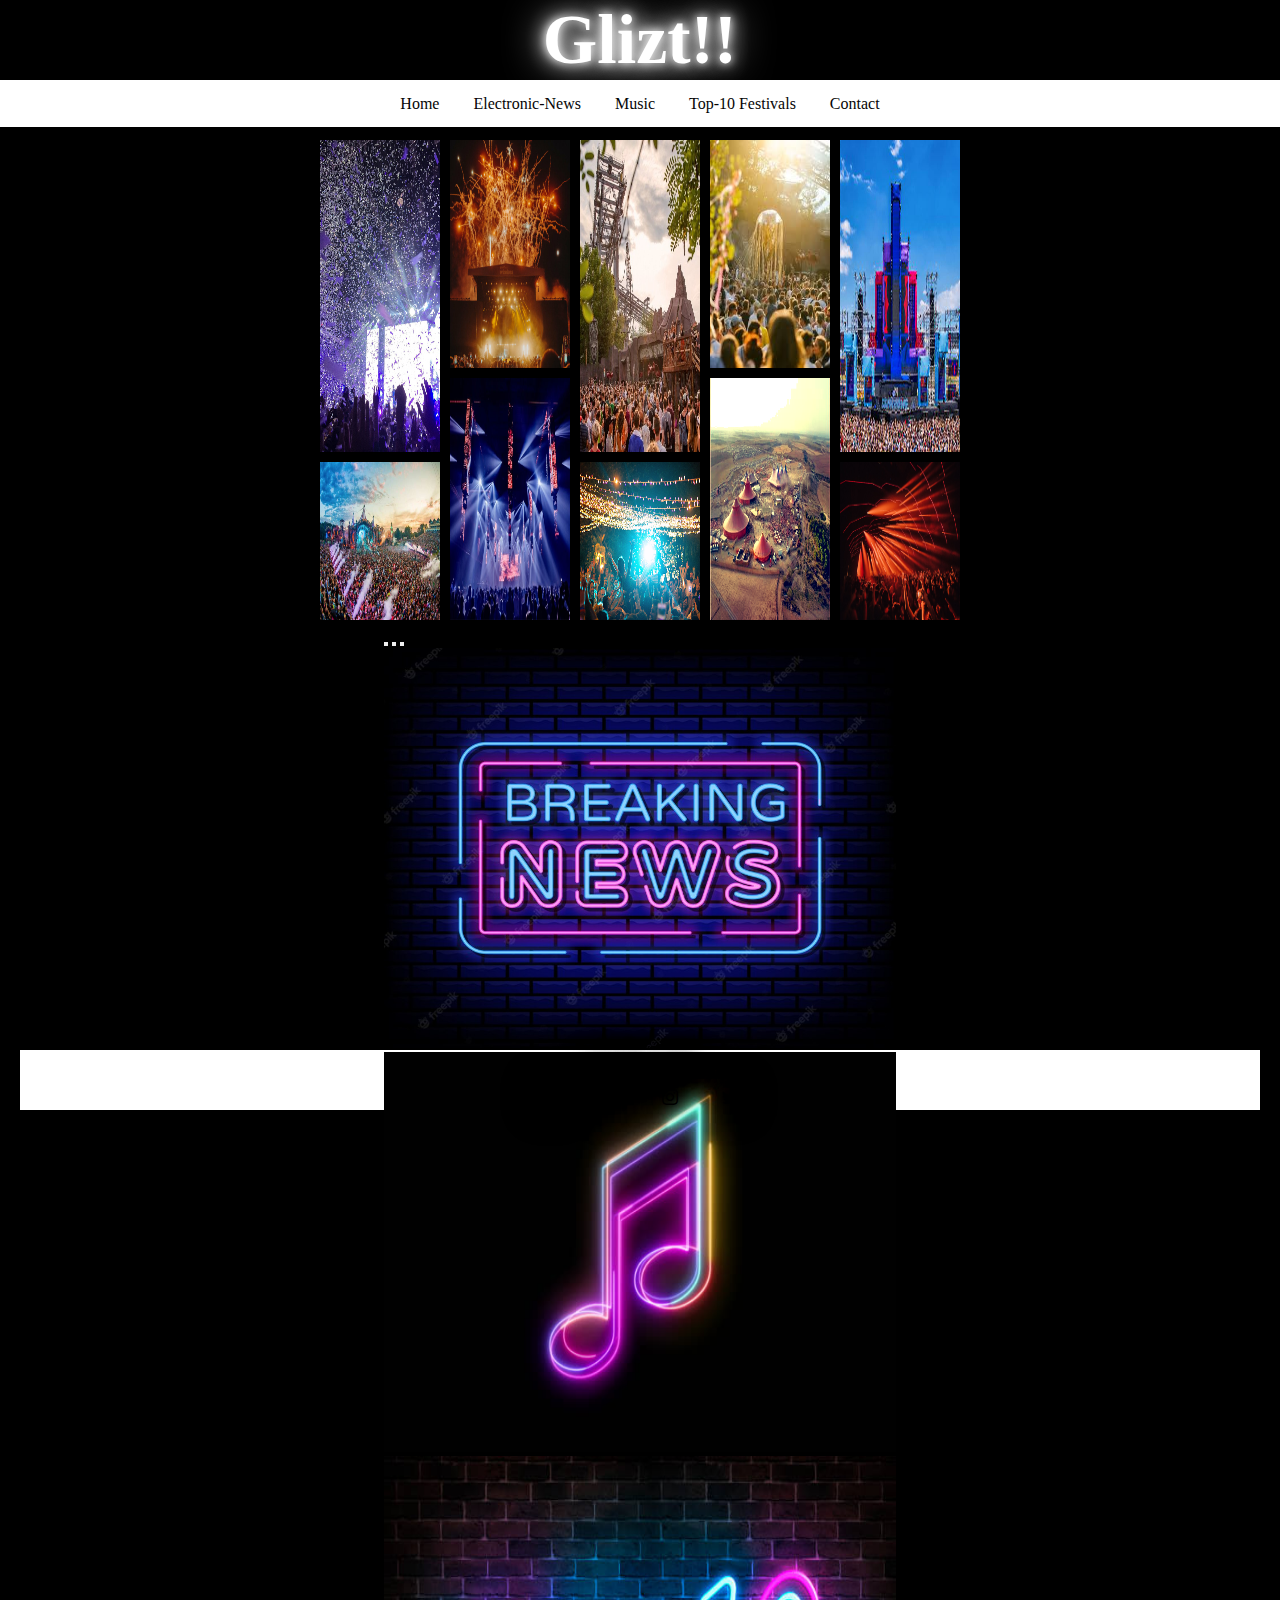
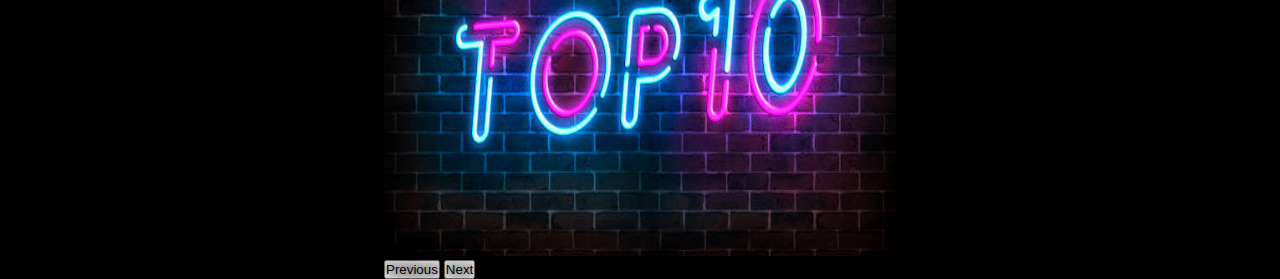
<file: index.html>
<!DOCTYPE html>
<html lang="en">
<head>
    <meta charset="UTF-8">
    <meta http-equiv="X-UA-Compatible" content="IE=edge">
    <meta name="viewport" content="width=device-width, initial-scale=1.0">
    <link href="https://cdn.jsdelivr.net/npm/bootstrap@5.2.2/dist/css/bootstrap.min.css" rel="stylesheet" integrity="sha384-Zenh87qX5JnK2Jl0vWa8Ck2rdkQ2Bzep5IDxbcnCeuOxjzrPF/et3URy9Bv1WTRi" crossorigin="anonymous">
    <link rel="stylesheet" href="https://cdn.jsdelivr.net/npm/bootstrap-icons@1.9.1/font/bootstrap-icons.css">
    <link rel="stylesheet" href="style.css">
    
    

    <title>Electronic Music Comuniti</title>
</head>
<body>

  <h1>Glizt!!</h1>

  <header>

     <nav>
        
        
          
        <div id="navegador">
            
            <ul class="menu">
              <li class="home">
                <a href="index.html">Home</a>
              </li>
              <li>
                <a href="notice.html">Electronic-News</a>
              </li>
              <li>
                <a href="music.html">Music</a>
                <ul class="submenu">
                  <li><a href="#titulomusicatecno">Techno</a></li>
                  <li><a href="#titulomusicahouse">House & Tech-House</a></li>
                  <li><a href="#titulomusicadeep">Deep-Minimal</a></li>
                </ul>
              </li>
              <li>
               <a href="festivals.html">Top-10 Festivals</a>
              </li>
              <li>
                <a href="contac.html">Contact</a>
               </li>
            </ul>
        </div>
        
     </nav>

    <div class="colage">
      

      <div class="foto uno">
        <img src="images/f1.jpg" alt="">
      </div>
      <div class="foto dos">
        <img src="images/5-festivales-de-musica-electronica-02.jpg" alt="">
      </div>
      <div class="foto tres">
        <img src="images/f2.jpg" alt="">
      </div>
      <div class="foto cuatro">
        <img src="images/f5.jpg" alt="">
      </div>
      <div class="foto cinco">
        <img src="images/f6.jpg" alt="">
      </div>
      <div class="foto seis">
        <img src="images/festival2.jpg" alt="">
      </div>
      <div class="foto siete">
        <img src="images/f7.jpeg" alt="">
      </div>
      <div class="foto ocho">
        <img src="images/monegros.png" alt="">
      </div>
      <div class="foto nueve">
        <img src="images/f9.jpg" alt="">
      </div>
      <div class="foto diez">
        <img src="images/timewarp.jpg" alt="">
      </div>
      
    </div>

  </header>

    

      <main >
        <div id="carousel" class="carousel slide" data-bs-ride="true">
          <div class="carousel-indicators">
            <button type="button" data-bs-target="#carousel" data-bs-slide-to="0" class="active" aria-current="true" aria-label="Slide 1"></button>
            <button type="button" data-bs-target="#carousel" data-bs-slide-to="1" aria-label="Slide 2"></button>
            <button type="button" data-bs-target="#carousel" data-bs-slide-to="2" aria-label="Slide 3"></button>
          </div>
          <div class="carousel-inner">
            <div class="carousel-item active">
              <a href="notice.html">
                <img class="fotocarousel" src="images/news.jpg" class="d-block w-100" height="300px" alt="...">
              </div>
              </a>
            <div class="carousel-item">
              <a class="carouselfoto" href="music.html"><img class="fotocarousel" src="images/music2.jpg" class="d-block w-100" height="300px" alt="..."></a>
            </div>
            <div class="carousel-item">
              <a href="festivals.html"><img class="fotocarousel" src="images/top10.jpg" class="d-block w-100" height="300px" alt="..."></a>
            </div>
          </div>
          <button class="carousel-control-prev" type="button" data-bs-target="#carousel" data-bs-slide="prev">
            <span class="carousel-control-prev-icon" aria-hidden="true"></span>
            <span class="visually-hidden">Previous</span>
          </button>
          <button class="carousel-control-next" type="button" data-bs-target="#carousel" data-bs-slide="next">
            <span class="carousel-control-next-icon" aria-hidden="true"></span>
            <span class="visually-hidden">Next</span>
          </button>
        </div>
      </main>

      <footer>
        <!-- <div class="copyright">
          
        </div> -->
        <span>copyright &#169; 2022</span><br>
        <div class="icons">
          <a href="#"><i class="bi bi-youtube"></i></a>
          <a href="#"><i class="bi bi-facebook"></i></a>
          <a href="#"><i class="bi bi-instagram"></i></a>
          <a href="#"><i class="bi bi-twitter"></i></a>
        </div>
      </footer>
    <!-- JavaScript Bundle with Popper -->
<script src="https://cdn.jsdelivr.net/npm/bootstrap@5.2.2/dist/js/bootstrap.bundle.min.js" integrity="sha384-OERcA2EqjJCMA+/3y+gxIOqMEjwtxJY7qPCqsdltbNJuaOe923+mo//f6V8Qbsw3" crossorigin="anonymous"></script>
</body>
</html>
</file>
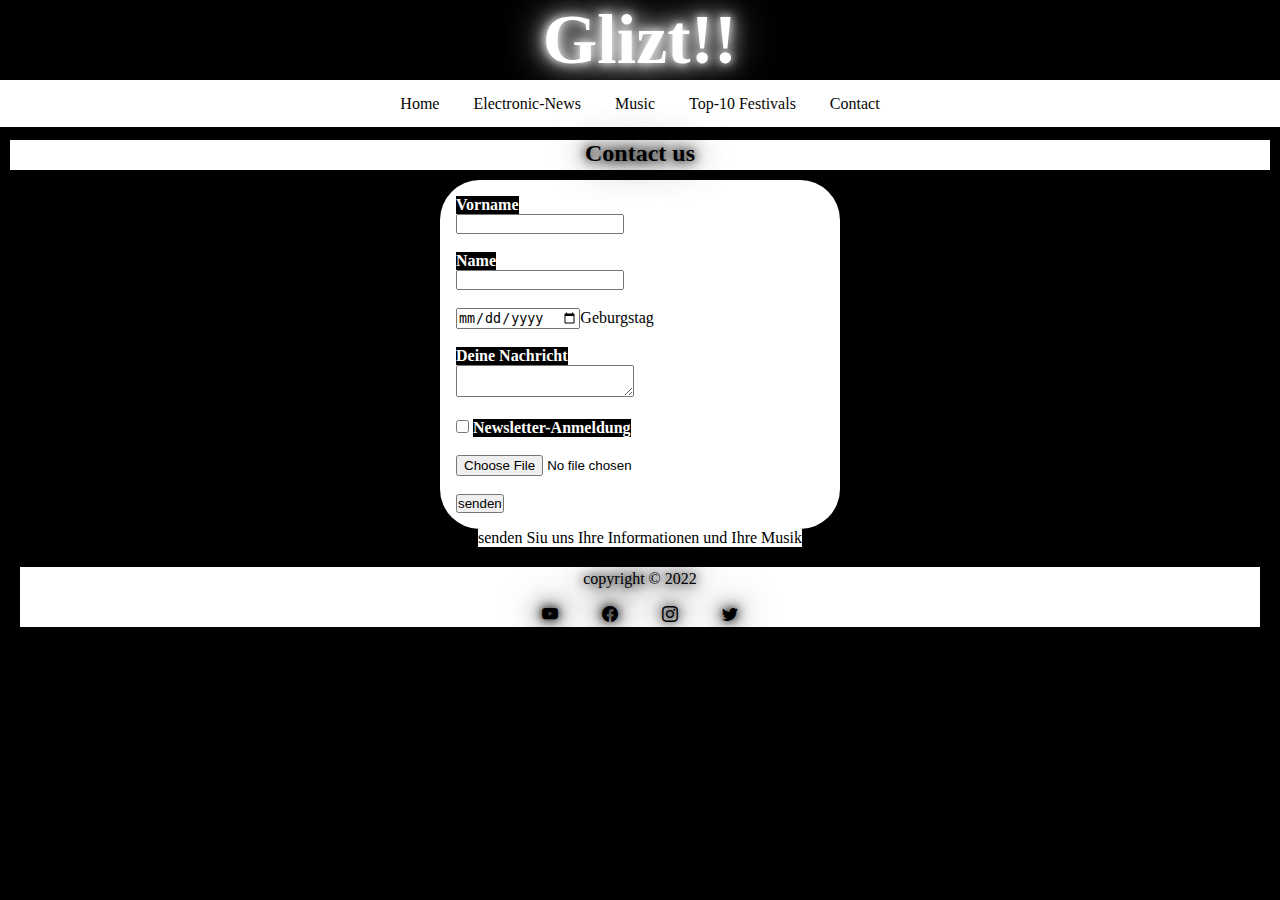
<file: contac.html>
<!DOCTYPE html>
<html lang="en">
<head>
    <meta charset="UTF-8">
    <meta http-equiv="X-UA-Compatible" content="IE=edge">
    <meta name="viewport" content="width=device-width, initial-scale=1.0">
    <link rel="stylesheet" href="https://cdn.jsdelivr.net/npm/bootstrap-icons@1.9.1/font/bootstrap-icons.css">
    <link rel="stylesheet" href="contact.css">
    <title>Contact us</title>
</head>
<body>
    <h1>Glizt!!</h1>

   <header>
        <header>
      
           <nav>
              
              
                
              <div id="navegador">
                  
                  <ul class="menu">
                    <li class="home">
                      <a href="index.html">Home</a>
                    </li>
                    <li>
                      <a href="notice.html">Electronic-News</a>
                    </li>
                    <li>
                      <a href="music.html">Music</a>
                      <ul class="submenu">
                        <li><a href="#titulomusicatecno">Techno</a></li>
                        <li><a href="#titulomusicahouse">House & Tech-House</a></li>
                        <li><a href="#titulomusicadeep">Deep-Minimal</a></li>
                      </ul>
                    </li>
                    <li>
                     <a href="festivals.html">Top-10 Festivals</a>
                    </li>
                    <li>
                      <a href="contac.html">Contact</a>
                     </li>
                  </ul>
              </div>
              
           </nav>
   </heade>

       <div class="titulo">
        <h2>Contact us</h2>
      </div>



       <form>
    
        <label for="">Vorname</label><br>
        <input type="text" name="vorname" required><br><br>
    
        <label for="">Name</label><br>
        <input type="text" name="name" required><br><br>
        
        <input type="date" name="" id="" required>Geburgstag<br><br>
    
    
    
    
        <label for="message">Deine Nachricht</label><br>
        <textarea name="nachricht" id="message"></textarea><br><br>
    
    
        
           <input type="checkbox"name="" id="">
           <label for="">Newsletter-Anmeldung</label><br><br>
           
    
    
           
           <input type="file" name="" id=""><br><br>
    
           
           
    
          
        <input type="submit" value="senden">
        
           
           
        </form>
    
        <div>
          <p>senden Siu uns Ihre Informationen und Ihre Musik</p>
        </div>



       <footer>
        <!-- <div class="copyright">
          
        </div> -->
        <span>copyright &#169; 2022</span><br>
        <div class="icons">
          <a href="#"><i class="bi bi-youtube"></i></a>
          <a href="#"><i class="bi bi-facebook"></i></a>
          <a href="#"><i class="bi bi-instagram"></i></a>
          <a href="#"><i class="bi bi-twitter"></i></a>
        </div>
      </footer>
</body>
</html>
</file>
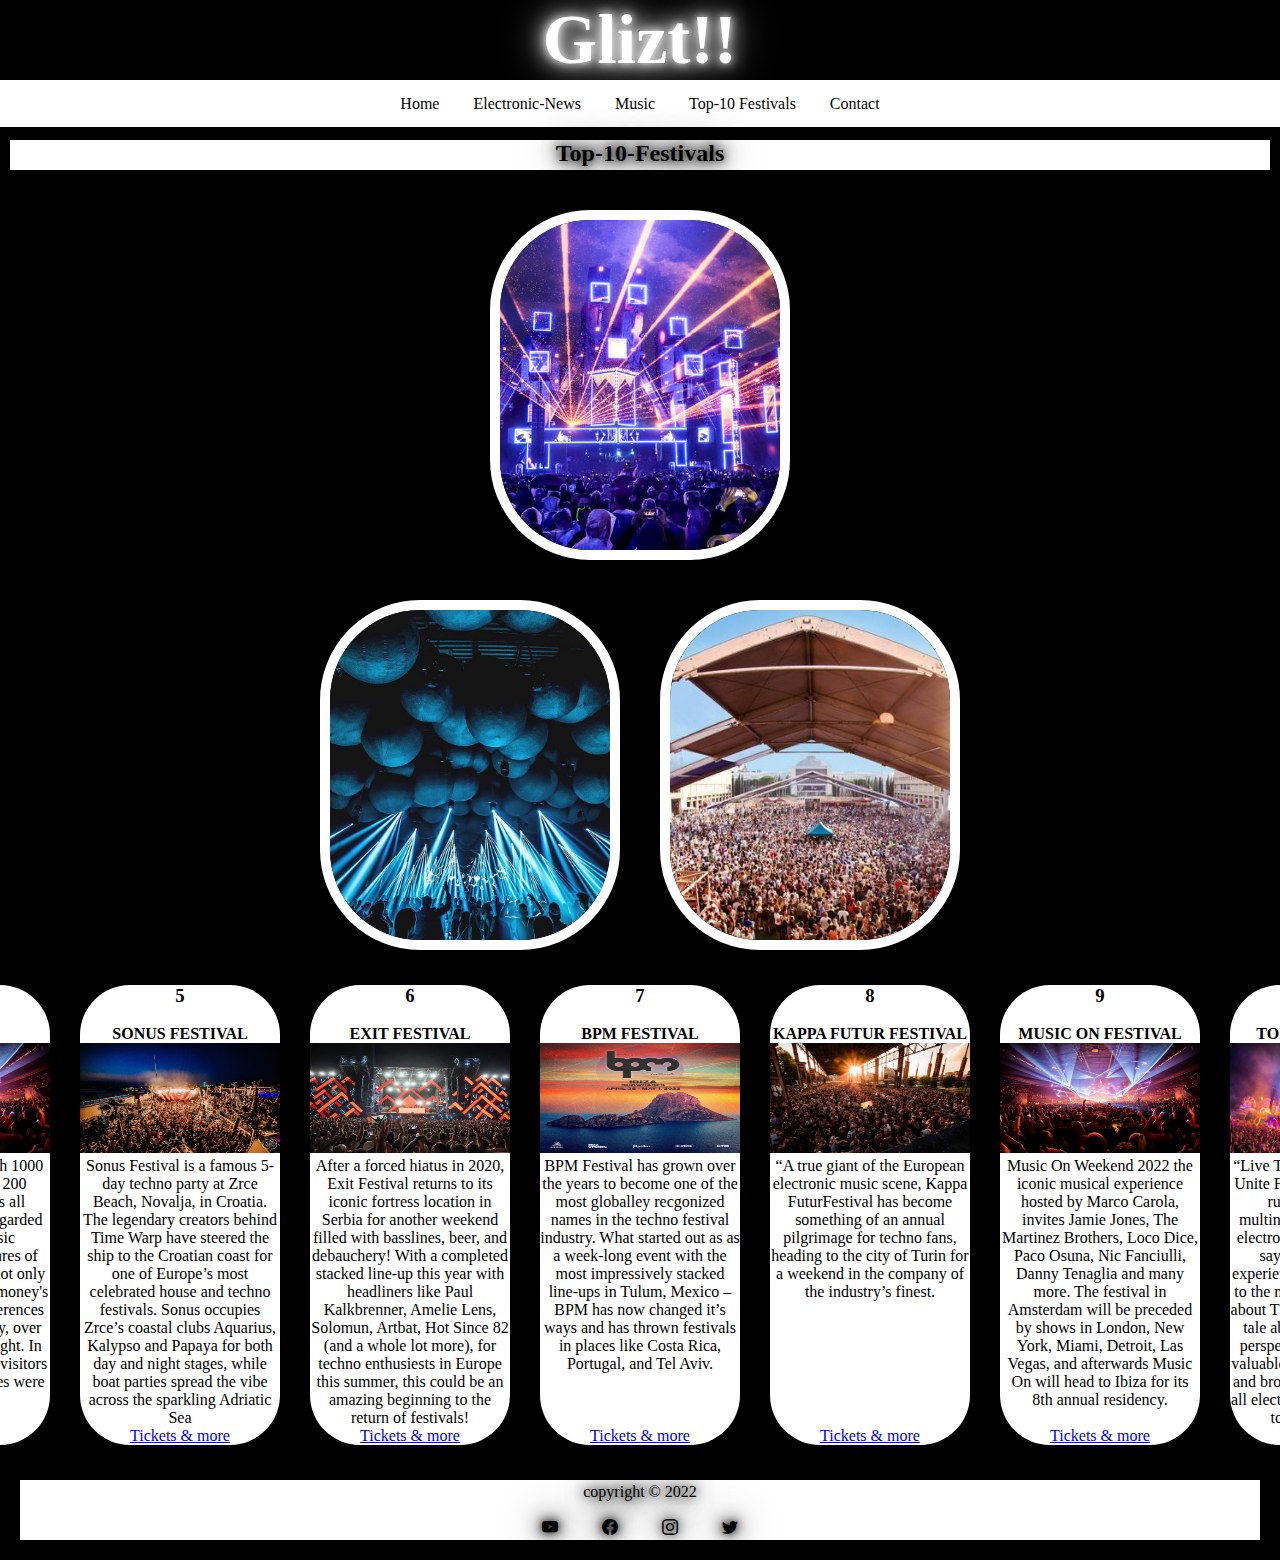
<file: festivals.html>
<!DOCTYPE html>
<html lang="en">
<head>
    <meta charset="UTF-8">
    <meta http-equiv="X-UA-Compatible" content="IE=edge">
    <meta name="viewport" content="width=device-width, initial-scale=1.0">
    <link rel="stylesheet" href="https://cdn.jsdelivr.net/npm/bootstrap-icons@1.9.1/font/bootstrap-icons.css">
    <link rel="stylesheet" href="style.css">

    <title>Top-10-Festivals</title>
</head>
<body>
    <h1>Glizt!!</h1>

  <header>

     <nav>
        
        
          
        <div id="navegador">
            
            <ul class="menu">
              <li class="home">
                <a href="index.html">Home</a>
              </li>
              <li>
                <a href="notice.html">Electronic-News</a>
              </li>
              <li>
                <a href="music.html">Music</a>
                <ul class="submenu">
                    <li><a href="#titulomusicatecno">Techno</a></li>
                    <li><a href="#titulomusicahouse">House & Tech-House</a></li>
                    <li><a href="#titulomusicadeep">Deep-Minimal</a></li>
                </ul>
              </li>
              <li>
               <a href="festivals.html">Top-10 Festivals</a>
              </li>
              <li>
                <a href="contac.html">Contact</a>
               </li>
            </ul>
        </div>
        
     </nav>
  
  </header>
  
  <div class="titulo">
    <h2>Top-10-Festivals</h2>
  </div>

  <div class="cartatop">
      <div class="card">
        <div class="face front">
            <img src="images/top10/awakenins.jpg" alt="">
            
        </div>
        <div class="face back">
            <h3 class="titulocard">TOP</h3>
            <h4>AWAKENINGS FESTIVAL</h4>
            <p>While there have been unfortunate forced postponements in 2020 & 2021, Awakenings Festival still tops my list for the most bucket-list festivals for techno lovers! With unbelievable massive stages, completely stacked line-ups.
            </p>
            <div class="link">
                <a href="https://www.awakeningsfestival.nl/en/">Tickets & more</a>
            </div>
        </div>
      </div>
  </div>
  <div class="cartadostres">
      <div class="card">
        <div class="face front">
            <img src="images/top10/timewarp.jpg" alt="">
            
        </div>
        <div class="face back">
            <h3>2</h3>
            <h4>TIME WARP GERMANY</h4>
            <p>“So here we are still after all those years with the same passion and energy. It has been a long, crazy, emotional ride with unique encounters and endless memories. The first 25 years have led us to various cities, countries and continents.
            </p>
            <div class="link">
                <a href="https://www.time-warp.de/germany/index_eng.html">Tickets & more</a>
            </div>
        </div>
      </div>
      <div class="card">
        <div class="face front">
            <img src="images/top10/sonar.jpg" alt="">
            
        </div>
        <div class="face back">
            <h3>3</h3>

            <h4>SONAR FESTIVAL</h4>

            <p>Sónar is an arts, design, and electronic music festival held annual in Barcelona, Spain. The festival has been divided into two parts since its inception: Sónar by Day and Sónar by Night, with Sónar+D.
            </p>
            <div class="link">
                <a href="https://sonar.es">Tickets & more</a>
            </div>
        </div>
      </div>
  </div>
  
</div>

<div class="resto">
    <div class="top4">
        <h3>4</h3><br>
        <h4>ADE</h4>
    
            <img class="imagentop" src="images/top10/ade.jpg" alt="">
            <p>Big, bigger, ADE. With 1000 events at more than 200 venues, ADE breaks all boundaries. ADE is regarded as the leading music conference for all genres of electronic music, but not only trade visitors get their money's worth. While the conferences are held during the day, over 2,500 artists play at night. In 2018, 400,000 festival visitors from over 100 countries were attracted.</p><br>

            <a href="https://www.amsterdam-dance-event.nl/en/live/">Tickets & more</a>
          
    </div>
    <div class="top4">
        <h3>5</h3><br>
        <h4>SONUS FESTIVAL</h4>
    
            <img class="imagentop" src="images/top10/sonus.jpeg" alt="">
            <p>Sonus Festival is a famous 5-day techno party at Zrce Beach, Novalja, in Croatia. The legendary creators behind Time Warp have steered the ship to the Croatian coast for one of Europe’s most celebrated house and techno festivals. Sonus occupies Zrce’s coastal clubs Aquarius, Kalypso and Papaya for both day and night stages, while boat parties spread the vibe across the sparkling Adriatic Sea</p>

            <a href="https://www.sonus-festival.com">Tickets & more</a>

            
          
    </div>
    <div class="top4">
        <h3>6</h3><br>
        <h4>EXIT FESTIVAL</h4>
    
            <img class="imagentop" src="images/top10/exit.jpg" alt="">
            <p>After a forced hiatus in 2020, Exit Festival returns to its iconic fortress location in Serbia for another weekend filled with basslines, beer, and debauchery! With a completed stacked line-up this year with headliners like Paul Kalkbrenner, Amelie Lens, Solomun, Artbat, Hot Since 82 (and a whole lot more), for techno enthusiests in Europe this summer, this could be an amazing beginning to the return of festivals!</p>

            <a href="https://www.exitfest.org/">Tickets & more</a>

          
    </div>
    <div class="top4">
        <h3>7</h3><br>
        <h4>BPM FESTIVAL</h4>
    
            <img class="imagentop" src="images/top10/bpm.jpg" alt="">
            <p>BPM Festival has grown over the years to become one of the most globalley recgonized names in the techno festival industry. What started out as as a week-long event with the most impressively stacked line-ups in Tulum, Mexico – BPM has now changed it’s ways and has thrown festivals in places like Costa Rica, Portugal, and Tel Aviv.</p><br><br><br>

            <a href="https://thebpmfestival.com/">Tickets & more</a>
          
    </div>
    <div class="top4">
        <h3>8</h3><br>
        <h4>KAPPA FUTUR FESTIVAL</h4>
    
            <img class="imagentop" src="images/top10/Kappa-Futur-Festival-Italy-2022.jpg" alt="">
            <p>“A true giant of the European electronic music scene, Kappa FuturFestival has become something of an annual pilgrimage for techno fans, heading to the city of Turin for a weekend in the company of the industry’s finest.</p><br><br><br><br><br><br><br>

            <a href="https://www.kappafuturfestival.it">Tickets & more</a>
    </div>
    <div class="top4">
        <h3>9</h3><br>
        <h4>MUSIC ON FESTIVAL</h4>
    
            <img class="imagentop" src="images/top10/ade.jpg" alt="">
            <p>Music On Weekend 2022 the iconic musical experience hosted by Marco Carola, invites Jamie Jones, The Martinez Brothers, Loco Dice, Paco Osuna, Nic Fanciulli, Danny Tenaglia and many more. The festival in Amsterdam will be preceded by shows in London, New York, Miami, Detroit, Las Vegas, and afterwards Music On will head to Ibiza for its 8th annual residency.</p><br>

            <a href="https://www.musiconfestival.nl/">Tickets & more</a>
          
    </div>
    <div class="top4">
        <h3>10</h3><br>
        <h4>TOMORROWLAND</h4>
    
            <img class="imagentop" src="images/top10/tomorrowland_4.jpg" alt="">
            <p>“Live Today, Love Tomorrow, Unite Forever” - this motto of runner-up and most multinational and successful electronic festival worldwide says it all. Raising the experience of electronic music to the next level. 2018 was all about The Story of Planaxis - a tale about mysteries, a new perspective on life and most valuable gifts of mother nature and brought 1,000 artists from all electronic genres giving joy to 400,000 people.<br>

            <a href="https://www.tomorrowland.com/">Tickets & more</a>
            
    </div>
</div>
        
<footer>
    <!-- <div class="copyright">
      
    </div> -->
    <span>copyright &#169; 2022</span><br>
    <div class="icons">
      <a href="#"><i class="bi bi-youtube"></i></a>
      <a href="#"><i class="bi bi-facebook"></i></a>
      <a href="#"><i class="bi bi-instagram"></i></a>
      <a href="#"><i class="bi bi-twitter"></i></a>
    </div>
  </footer>
        
        

   
</body>
</html>
</file>
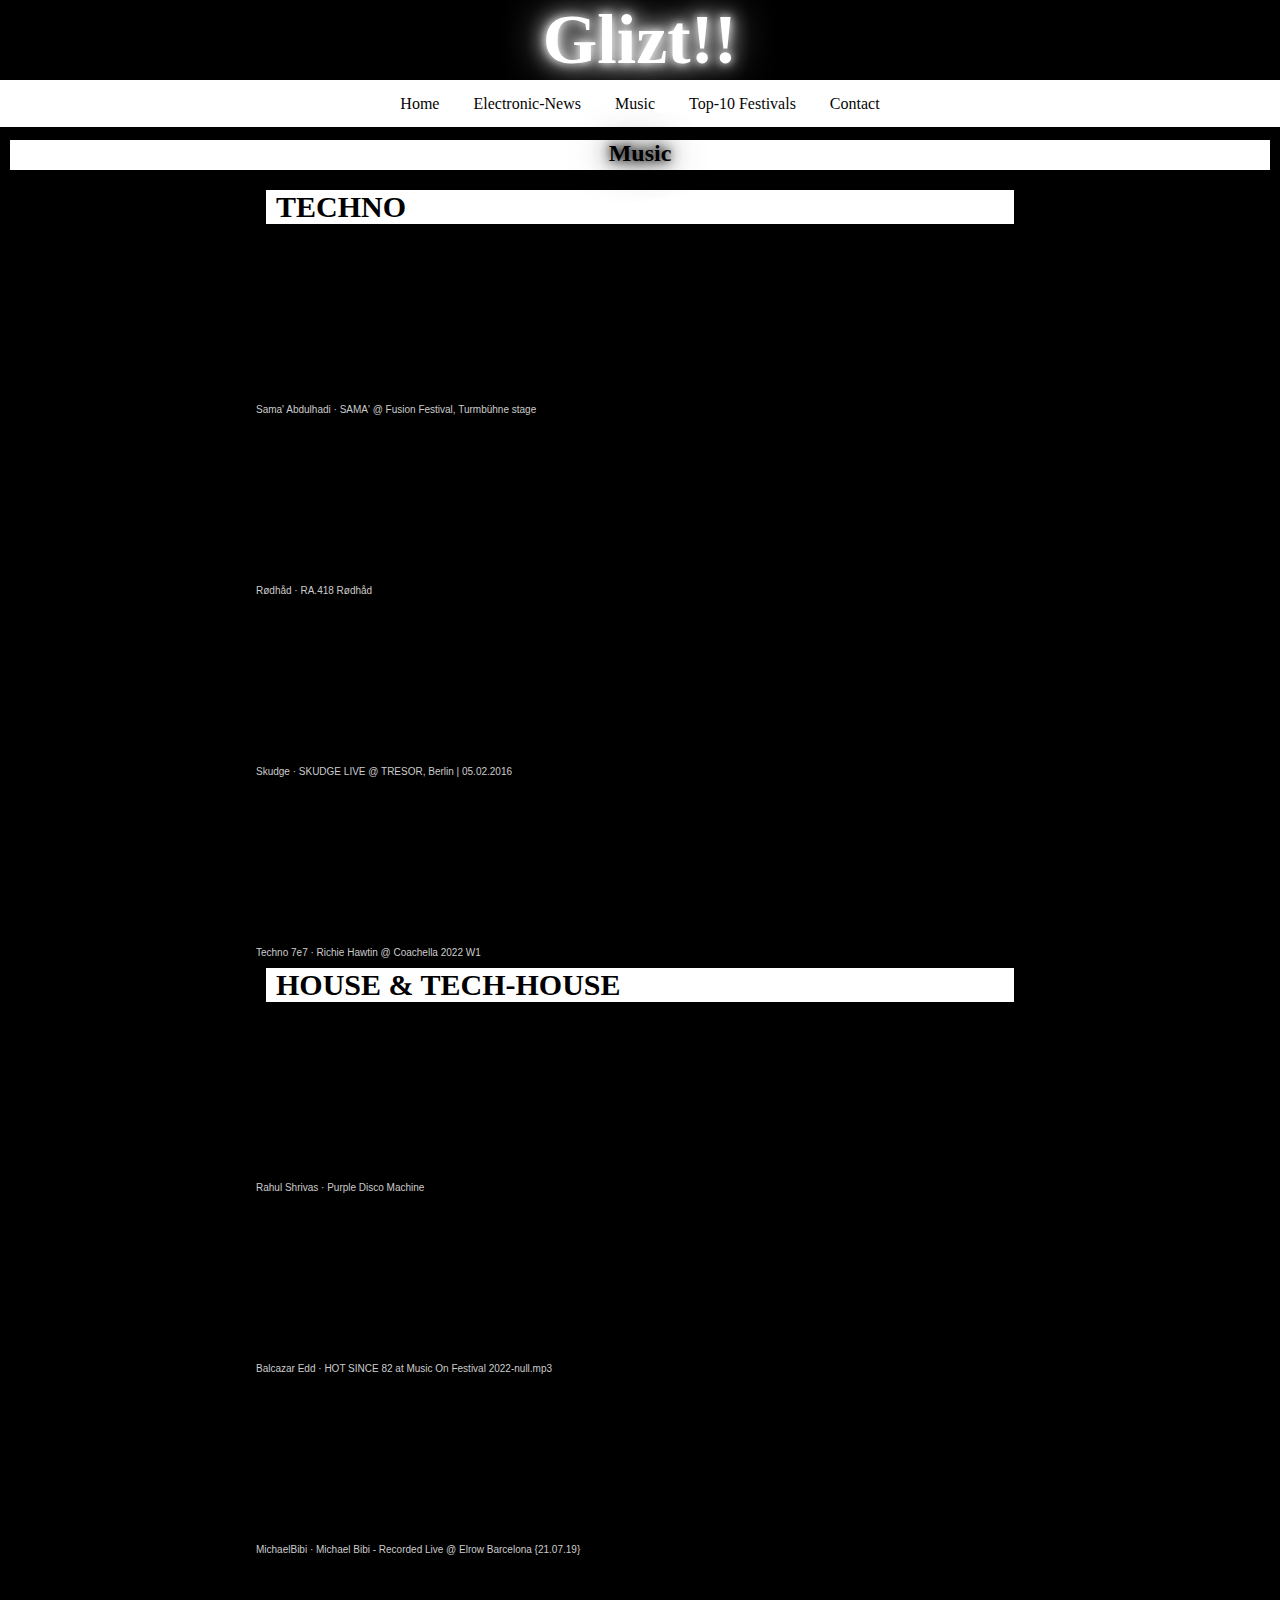
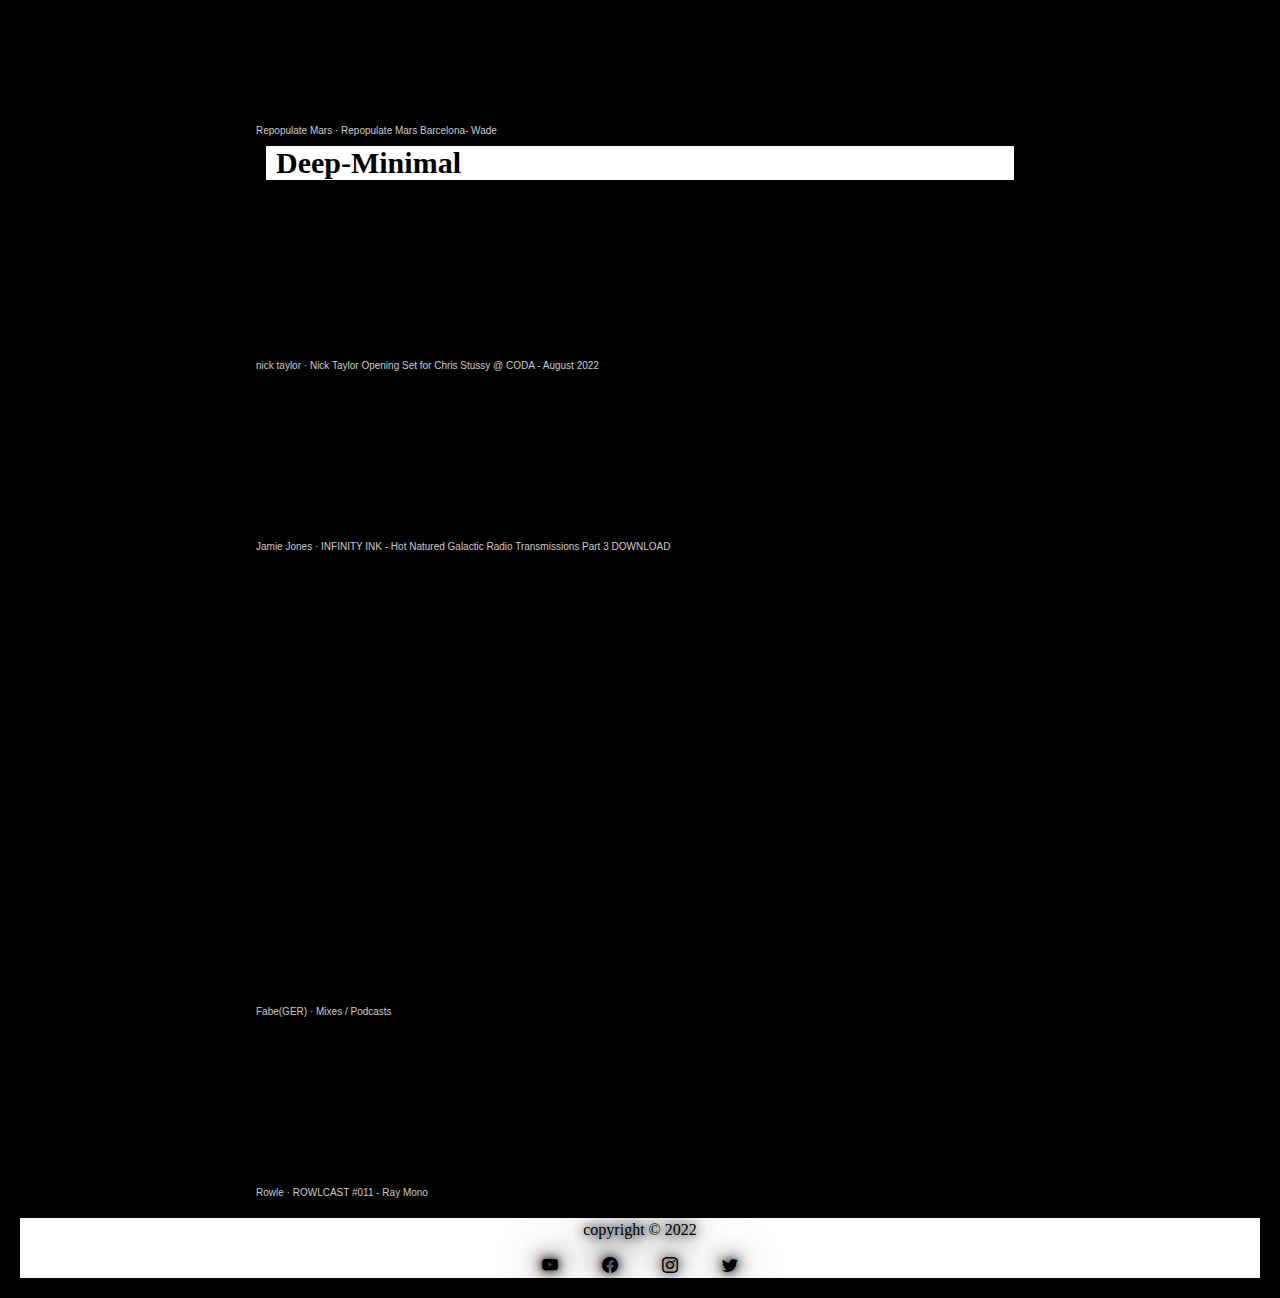
<file: music.html>
<!DOCTYPE html>
<html lang="en">
<head>
    <meta charset="UTF-8">
    <meta http-equiv="X-UA-Compatible" content="IE=edge">
    <meta name="viewport" content="width=device-width, initial-scale=1.0">
    <link rel="stylesheet" href="https://cdn.jsdelivr.net/npm/bootstrap-icons@1.9.1/font/bootstrap-icons.css">
    <link rel="stylesheet" href="style.css">
    <title>ElectronicMusicNews</title>
</head>
<body>

    <h1>Glizt!!</h1>

  <header>

     <nav>
        
        
          
        <div id="navegador">
            
            <ul class="menu">
              <li class="home">
                <a href="index.html">Home</a>
              </li>
              <li>
                <a href="notice.html">Electronic-News</a>
              </li>
              <li>
                <a href="music.html">Music</a>
                <ul class="submenu">
                  <li><a href="#titulomusicatecno">Techno</a></li>
                  <li><a href="#titulomusicahouse">House & Tech-House</a></li>
                  <li><a href="#titulomusicadeep">Deep-Minimal</a></li>
                </ul>
              </li>
              <li>
               <a href="festivals.html">Top-10 Festivals</a>
              </li>
              <li>
                <a href="contac.html">Contact</a>
               </li>
            </ul>
        </div>
        
     </nav>
  
  </header>

  <div class="titulo">
    <h2>Music</h2>
  </div>

  
    <div class="tecno">
        <h3 id="titulomusicatechno" class="titulomusica">TECHNO</h3>

        <iframe width="100%" height="166" scrolling="no" frameborder="no" allow="autoplay" src="https://w.soundcloud.com/player/?url=https%3A//api.soundcloud.com/tracks/468881088&color=%23312327&auto_play=false&hide_related=false&show_comments=true&show_user=true&show_reposts=false&show_teaser=true"></iframe><div style="font-size: 10px; color: #cccccc;line-break: anywhere;word-break: normal;overflow: hidden;white-space: nowrap;text-overflow: ellipsis; font-family: Interstate,Lucida Grande,Lucida Sans Unicode,Lucida Sans,Garuda,Verdana,Tahoma,sans-serif;font-weight: 100;"><a href="https://soundcloud.com/sama_saad" title="Sama&#x27; Abdulhadi" target="_blank" style="color: #cccccc; text-decoration: none;">Sama&#x27; Abdulhadi</a> · <a href="https://soundcloud.com/sama_saad/sama-fusion-festival-turmbuhne-stage" title="SAMA&#x27; @ Fusion Festival, Turmbühne stage" target="_blank" style="color: #cccccc; text-decoration: none;">SAMA&#x27; @ Fusion Festival, Turmbühne stage</a></div>

        <iframe width="100%" height="166" scrolling="no" frameborder="no" allow="autoplay" src="https://w.soundcloud.com/player/?url=https%3A//api.soundcloud.com/tracks/156813796&color=%23312327&auto_play=false&hide_related=false&show_comments=true&show_user=true&show_reposts=false&show_teaser=true"></iframe><div style="font-size: 10px; color: #cccccc;line-break: anywhere;word-break: normal;overflow: hidden;white-space: nowrap;text-overflow: ellipsis; font-family: Interstate,Lucida Grande,Lucida Sans Unicode,Lucida Sans,Garuda,Verdana,Tahoma,sans-serif;font-weight: 100;"><a href="https://soundcloud.com/rodhad" title="Rødhåd" target="_blank" style="color: #cccccc; text-decoration: none;">Rødhåd</a> · <a href="https://soundcloud.com/rodhad/ra418rodhad" title="RA.418 Rødhåd" target="_blank" style="color: #cccccc; text-decoration: none;">RA.418 Rødhåd</a></div>

        <iframe width="100%" height="166" scrolling="no" frameborder="no" allow="autoplay" src="https://w.soundcloud.com/player/?url=https%3A//api.soundcloud.com/tracks/248243766&color=%23312327&auto_play=false&hide_related=false&show_comments=true&show_user=true&show_reposts=false&show_teaser=true"></iframe><div style="font-size: 10px; color: #cccccc;line-break: anywhere;word-break: normal;overflow: hidden;white-space: nowrap;text-overflow: ellipsis; font-family: Interstate,Lucida Grande,Lucida Sans Unicode,Lucida Sans,Garuda,Verdana,Tahoma,sans-serif;font-weight: 100;"><a href="https://soundcloud.com/skudge-1" title="Skudge" target="_blank" style="color: #cccccc; text-decoration: none;">Skudge</a> · <a href="https://soundcloud.com/skudge-1/skudge-live-tresor-berlin-05022016" title="SKUDGE LIVE @ TRESOR, Berlin | 05.02.2016" target="_blank" style="color: #cccccc; text-decoration: none;">SKUDGE LIVE @ TRESOR, Berlin | 05.02.2016</a></div>

        <iframe width="100%" height="166" scrolling="no" frameborder="no" allow="autoplay" src="https://w.soundcloud.com/player/?url=https%3A//api.soundcloud.com/tracks/1364005060&color=%23312327&auto_play=false&hide_related=false&show_comments=true&show_user=true&show_reposts=false&show_teaser=true"></iframe><div style="font-size: 10px; color: #cccccc;line-break: anywhere;word-break: normal;overflow: hidden;white-space: nowrap;text-overflow: ellipsis; font-family: Interstate,Lucida Grande,Lucida Sans Unicode,Lucida Sans,Garuda,Verdana,Tahoma,sans-serif;font-weight: 100;"><a href="https://soundcloud.com/techno-7e7" title="Techno 7e7" target="_blank" style="color: #cccccc; text-decoration: none;">Techno 7e7</a> · <a href="https://soundcloud.com/techno-7e7/richie-hawtin-coachella-2022-w1" title="Richie Hawtin @ Coachella 2022 W1" target="_blank" style="color: #cccccc; text-decoration: none;">Richie Hawtin @ Coachella 2022 W1</a></div>




        
    </div>

    <div class="house">
        <h3 id="titulomusicahouse" class="titulomusica">HOUSE & TECH-HOUSE</h3>

        <iframe width="100%" height="166" scrolling="no" frameborder="no" allow="autoplay" src="https://w.soundcloud.com/player/?url=https%3A//api.soundcloud.com/tracks/258255269&color=%23312327&auto_play=false&hide_related=false&show_comments=true&show_user=true&show_reposts=false&show_teaser=true"></iframe><div style="font-size: 10px; color: #cccccc;line-break: anywhere;word-break: normal;overflow: hidden;white-space: nowrap;text-overflow: ellipsis; font-family: Interstate,Lucida Grande,Lucida Sans Unicode,Lucida Sans,Garuda,Verdana,Tahoma,sans-serif;font-weight: 100;"><a href="https://soundcloud.com/rahul-shrivas-218681490" title="Rahul Shrivas" target="_blank" style="color: #cccccc; text-decoration: none;">Rahul Shrivas</a> · <a href="https://soundcloud.com/rahul-shrivas-218681490/purple-disco-machine" title="Purple Disco Machine" target="_blank" style="color: #cccccc; text-decoration: none;">Purple Disco Machine</a></div>

        <iframe width="100%" height="166" scrolling="no" frameborder="no" allow="autoplay" src="https://w.soundcloud.com/player/?url=https%3A//api.soundcloud.com/tracks/1285281415&color=%23312327&auto_play=false&hide_related=false&show_comments=true&show_user=true&show_reposts=false&show_teaser=true"></iframe><div style="font-size: 10px; color: #cccccc;line-break: anywhere;word-break: normal;overflow: hidden;white-space: nowrap;text-overflow: ellipsis; font-family: Interstate,Lucida Grande,Lucida Sans Unicode,Lucida Sans,Garuda,Verdana,Tahoma,sans-serif;font-weight: 100;"><a href="https://soundcloud.com/balcazar-edd" title="Balcazar Edd" target="_blank" style="color: #cccccc; text-decoration: none;">Balcazar Edd</a> · <a href="https://soundcloud.com/balcazar-edd/hot-since-82-at-music-on" title="HOT SINCE 82 at Music On Festival 2022-null.mp3" target="_blank" style="color: #cccccc; text-decoration: none;">HOT SINCE 82 at Music On Festival 2022-null.mp3</a></div>

        <iframe width="100%" height="166" scrolling="no" frameborder="no" allow="autoplay" src="https://w.soundcloud.com/player/?url=https%3A//api.soundcloud.com/tracks/659160062&color=%23312327&auto_play=false&hide_related=false&show_comments=true&show_user=true&show_reposts=false&show_teaser=true"></iframe><div style="font-size: 10px; color: #cccccc;line-break: anywhere;word-break: normal;overflow: hidden;white-space: nowrap;text-overflow: ellipsis; font-family: Interstate,Lucida Grande,Lucida Sans Unicode,Lucida Sans,Garuda,Verdana,Tahoma,sans-serif;font-weight: 100;"><a href="https://soundcloud.com/bibi-87" title="MichaelBibi" target="_blank" style="color: #cccccc; text-decoration: none;">MichaelBibi</a> · <a href="https://soundcloud.com/bibi-87/michael-bibi-recorded-live-elrow-barcelona-210719" title="Michael Bibi - Recorded Live @ Elrow Barcelona {21.07.19}" target="_blank" style="color: #cccccc; text-decoration: none;">Michael Bibi - Recorded Live @ Elrow Barcelona {21.07.19}</a></div>

        <iframe width="100%" height="166" scrolling="no" frameborder="no" allow="autoplay" src="https://w.soundcloud.com/player/?url=https%3A//api.soundcloud.com/tracks/649473326&color=%23312327&auto_play=false&hide_related=false&show_comments=true&show_user=true&show_reposts=false&show_teaser=true"></iframe><div style="font-size: 10px; color: #cccccc;line-break: anywhere;word-break: normal;overflow: hidden;white-space: nowrap;text-overflow: ellipsis; font-family: Interstate,Lucida Grande,Lucida Sans Unicode,Lucida Sans,Garuda,Verdana,Tahoma,sans-serif;font-weight: 100;"><a href="https://soundcloud.com/repopulatemars" title="Repopulate Mars" target="_blank" style="color: #cccccc; text-decoration: none;">Repopulate Mars</a> · <a href="https://soundcloud.com/repopulatemars/repopulate-mars-barcelona-wade" title="Repopulate Mars Barcelona- Wade" target="_blank" style="color: #cccccc; text-decoration: none;">Repopulate Mars Barcelona- Wade</a></div>




    </div>

    <div class="DeepMinimal">
      <h3 id="titulomusicadeep" class="titulomusica">Deep-Minimal</h3>

      <iframe width="100%" height="166" scrolling="no" frameborder="no" allow="autoplay" src="https://w.soundcloud.com/player/?url=https%3A//api.soundcloud.com/tracks/1319605117&color=%23312327&auto_play=false&hide_related=false&show_comments=true&show_user=true&show_reposts=false&show_teaser=true"></iframe><div style="font-size: 10px; color: #cccccc;line-break: anywhere;word-break: normal;overflow: hidden;white-space: nowrap;text-overflow: ellipsis; font-family: Interstate,Lucida Grande,Lucida Sans Unicode,Lucida Sans,Garuda,Verdana,Tahoma,sans-serif;font-weight: 100;"><a href="https://soundcloud.com/nicktaylorsound" title="nick taylor" target="_blank" style="color: #cccccc; text-decoration: none;">nick taylor</a> · <a href="https://soundcloud.com/nicktaylorsound/nick-taylor-opening-set-for-chris-stussy-coda-august-2022" title="Nick Taylor Opening Set for Chris Stussy @ CODA - August 2022" target="_blank" style="color: #cccccc; text-decoration: none;">Nick Taylor Opening Set for Chris Stussy @ CODA - August 2022</a></div>

      <iframe width="100%" height="166" scrolling="no" frameborder="no" allow="autoplay" src="https://w.soundcloud.com/player/?url=https%3A//api.soundcloud.com/tracks/39085316&color=%23312327&auto_play=false&hide_related=false&show_comments=true&show_user=true&show_reposts=false&show_teaser=true"></iframe><div style="font-size: 10px; color: #cccccc;line-break: anywhere;word-break: normal;overflow: hidden;white-space: nowrap;text-overflow: ellipsis; font-family: Interstate,Lucida Grande,Lucida Sans Unicode,Lucida Sans,Garuda,Verdana,Tahoma,sans-serif;font-weight: 100;"><a href="https://soundcloud.com/jamie-jones" title="Jamie Jones" target="_blank" style="color: #cccccc; text-decoration: none;">Jamie Jones</a> · <a href="https://soundcloud.com/jamie-jones/hot-natured-galactic-radio" title="INFINITY INK - Hot Natured Galactic Radio Transmissions Part 3 DOWNLOAD" target="_blank" style="color: #cccccc; text-decoration: none;">INFINITY INK - Hot Natured Galactic Radio Transmissions Part 3 DOWNLOAD</a></div>

      <iframe width="100%" height="450" scrolling="no" frameborder="no" allow="autoplay" src="https://w.soundcloud.com/player/?url=https%3A//api.soundcloud.com/playlists/306397554&color=%23312327&auto_play=false&hide_related=false&show_comments=true&show_user=true&show_reposts=false&show_teaser=true"></iframe><div style="font-size: 10px; color: #cccccc;line-break: anywhere;word-break: normal;overflow: hidden;white-space: nowrap;text-overflow: ellipsis; font-family: Interstate,Lucida Grande,Lucida Sans Unicode,Lucida Sans,Garuda,Verdana,Tahoma,sans-serif;font-weight: 100;"><a href="https://soundcloud.com/fabeagain" title="Fabe(GER)" target="_blank" style="color: #cccccc; text-decoration: none;">Fabe(GER)</a> · <a href="https://soundcloud.com/fabeagain/sets/mixes-podcasts" title="Mixes / Podcasts" target="_blank" style="color: #cccccc; text-decoration: none;">Mixes / Podcasts</a></div>

      <iframe width="100%" height="166" scrolling="no" frameborder="no" allow="autoplay" src="https://w.soundcloud.com/player/?url=https%3A//api.soundcloud.com/tracks/558786960&color=%23312327&auto_play=false&hide_related=false&show_comments=true&show_user=true&show_reposts=false&show_teaser=true"></iframe><div style="font-size: 10px; color: #cccccc;line-break: anywhere;word-break: normal;overflow: hidden;white-space: nowrap;text-overflow: ellipsis; font-family: Interstate,Lucida Grande,Lucida Sans Unicode,Lucida Sans,Garuda,Verdana,Tahoma,sans-serif;font-weight: 100;"><a href="https://soundcloud.com/rowlemusic" title="Rowle" target="_blank" style="color: #cccccc; text-decoration: none;">Rowle</a> · <a href="https://soundcloud.com/rowlemusic/rowlcast-011-ray-mono" title="ROWLCAST #011 - Ray Mono" target="_blank" style="color: #cccccc; text-decoration: none;">ROWLCAST #011 - Ray Mono</a></div>

    </div>

    <footer>
      <!-- <div class="copyright">
        
      </div> -->
      <span>copyright &#169; 2022</span><br>
      <div class="icons">
        <a href="#"><i class="bi bi-youtube"></i></a>
        <a href="#"><i class="bi bi-facebook"></i></a>
        <a href="#"><i class="bi bi-instagram"></i></a>
        <a href="#"><i class="bi bi-twitter"></i></a>
      </div>
    </footer>
</file>
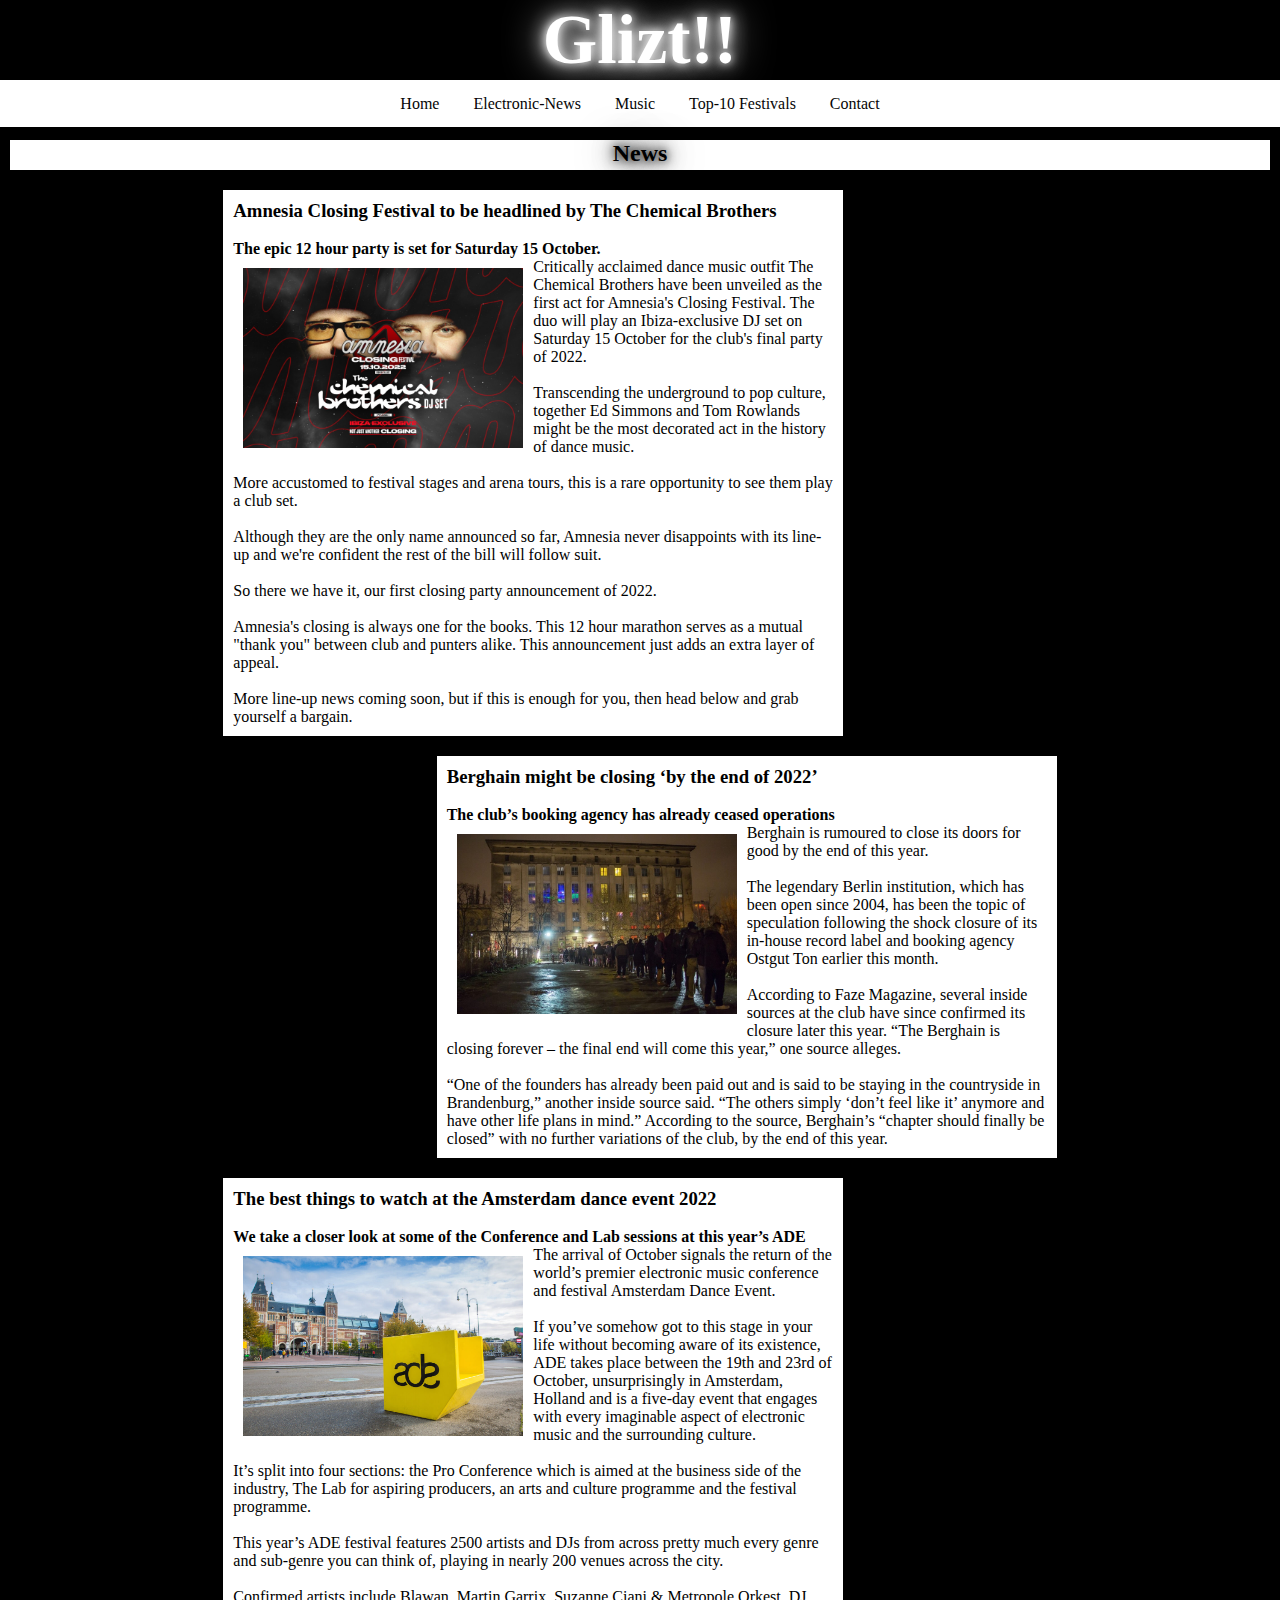
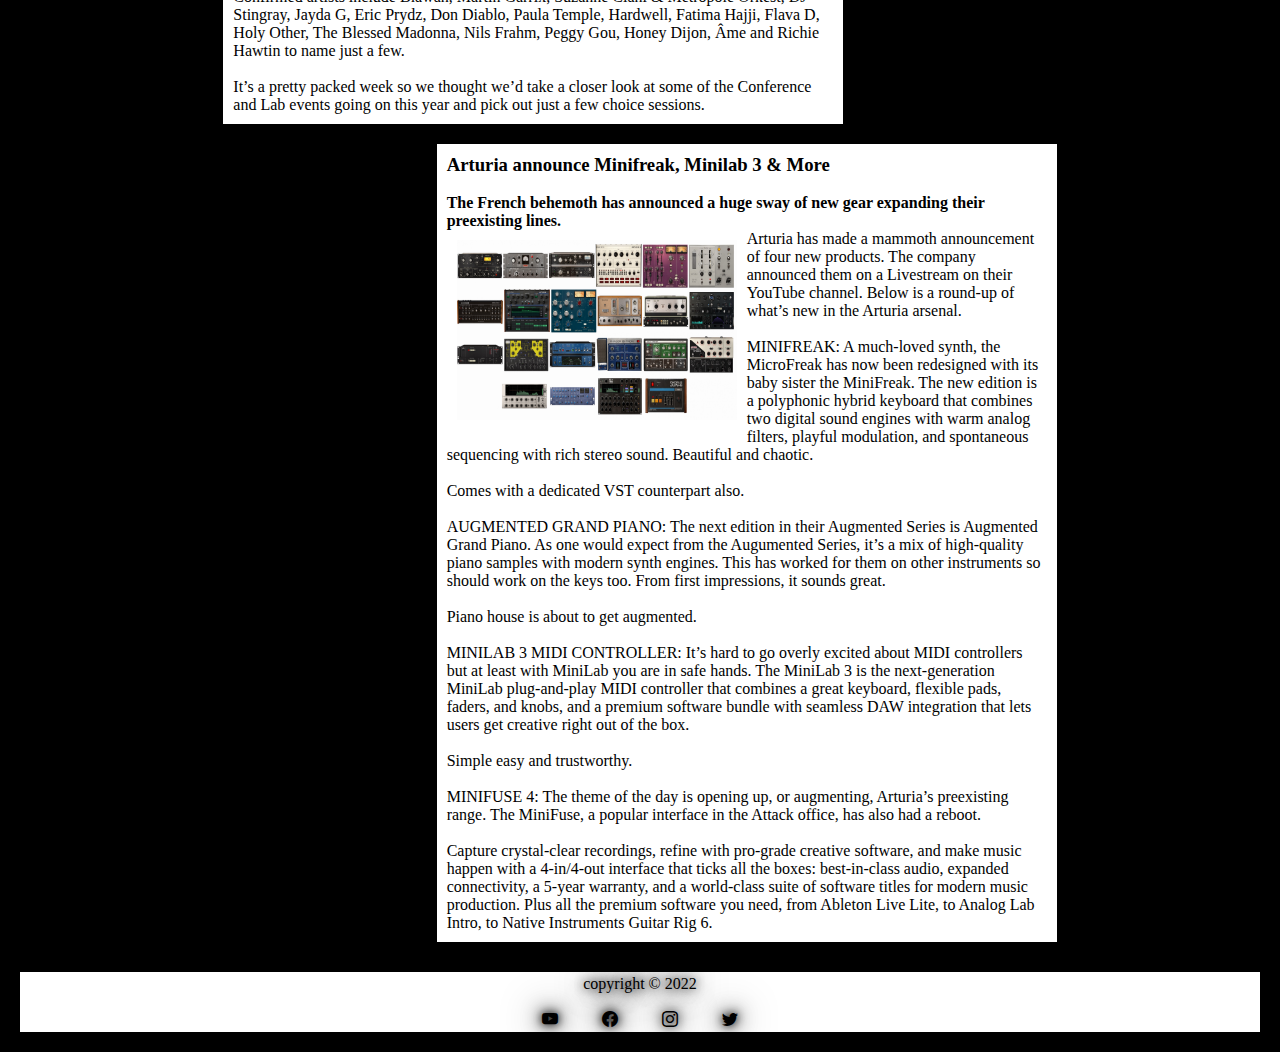
<file: notice.html>
<!DOCTYPE html>
<html lang="en">
<head>
    <meta charset="UTF-8">
    <meta http-equiv="X-UA-Compatible" content="IE=edge">
    <meta name="viewport" content="width=device-width, initial-scale=1.0">
    <link rel="stylesheet" href="https://cdn.jsdelivr.net/npm/bootstrap-icons@1.9.1/font/bootstrap-icons.css">
    <link rel="stylesheet" href="style.css">
    <title>ElectronicMusicNews</title>
</head>
<body>

    <h1>Glizt!!</h1>

  <header>

     <nav>
        
        
          
        <div id="navegador">
            
            <ul class="menu">
              <li class="home">
                <a href="index.html">Home</a>
              </li>
              <li>
                <a href="notice.html">Electronic-News</a>
              </li>
              <li>
                <a href="music.html">Music</a>
                <ul class="submenu">
                  <li><a href="#titulomusicatecno">Techno</a></li>
                  <li><a href="#titulomusicahouse">House & Tech-House</a></li>
                  <li><a href="#titulomusicadeep">Deep-Minimal</a></li>
                </ul>
              </li>
              <li>
               <a href="festivals.html">Top-10 Festivals</a>
              </li>
              <li>
                <a href="contac.html">Contact</a>
               </li>
              
            </ul>
        </div>
        
     </nav>
  
  </header>
  
  <div class="titulo">
    <h2>News</h2>
  </div>

  <section class="noticias">
    <div class="noticia one">
        <h3>Amnesia Closing Festival to be headlined by The Chemical Brothers</h3><br>
        <p><strong>The epic 12 hour party is set for Saturday 15 October.</strong></p>

          <div class="clearfix">

            <img class="imagen" src="images/chemical.jpg" alt="">
            <p><p>Critically acclaimed dance music outfit The Chemical Brothers have been unveiled as the first act for Amnesia's Closing Festival. The duo will play an Ibiza-exclusive DJ set on Saturday 15 October for the club's final party of 2022.</p> <br>
    
                <p>Transcending the underground to pop culture, together Ed Simmons and Tom Rowlands might be the most decorated act in the history of dance music.</p><br>
                
                
                <p>More accustomed to festival stages and arena tours, this is a rare opportunity to see them play a club set.</p><br>
                
                <p>Although they are the only name announced so far, Amnesia never disappoints with its line-up and we're confident the rest of the bill will follow suit.</p><br>
                
                <p>So there we have it, our first closing party announcement of 2022.</p><br>
                
                <p>Amnesia's closing is always one for the books. This 12 hour marathon serves as a mutual "thank you" between club and punters alike. This announcement just adds an extra layer of appeal.</p><br>
                
                <p>More line-up news coming soon, but if this is enough for you, then head below and grab yourself a bargain.</p>
                
                </p>
          </div>
    </div>
    <div class="noticia two">
        <h3>Berghain might be closing ‘by the end of 2022’</h3><br>
        <p><strong>The club’s booking agency has already ceased operations</strong></p>
        <img class="imagen" src="images/berghain.jpg" alt="">
        <p>
          <p>Berghain is rumoured to close its doors for good by the end of this year.</p><br>
          
          <p>The legendary Berlin institution, which has been open since 2004, has been the topic of speculation following the shock closure of its in-house record label and booking agency Ostgut Ton earlier this month.</p> <br>
          
          <p>According to Faze Magazine, several inside sources at the club have since confirmed its closure later this year. “The Berghain is closing forever – the final end will come this year,” one source alleges.</p> <br>
          
          <p>“One of the founders has already been paid out and is said to be staying in the countryside in Brandenburg,” another inside source said. “The others simply ‘don’t feel like it’ anymore and have other life plans in mind.” According to the source, Berghain’s “chapter should finally be closed” with no further variations of the club, by the end of this year.</p></p>
    </div>
    <div class="noticia tree">
      <h3>The best things to watch at the Amsterdam dance event 2022</h3><br>
      <p><strong>We take a closer look at some of the Conference and Lab sessions at this year’s ADE</strong></p>
      <img class="imagen" src="images/ade.jpg" alt="">
      <p><p>The arrival of October signals the return of the world’s premier electronic music conference and festival Amsterdam Dance Event.</p><br>

        <p>If you’ve somehow got to this stage in your life without becoming aware of its existence, ADE takes place between the 19th and 23rd of October, unsurprisingly in Amsterdam, Holland and is a five-day event that engages with every imaginable aspect of electronic music and the surrounding culture.</p><br>
        
        <p>It’s split into four sections: the Pro Conference which is aimed at the business side of the industry, The Lab for aspiring producers, an arts and culture programme and the festival programme.</p><br>
        
        
        <p>This year’s ADE festival features 2500 artists and DJs from across pretty much every genre and sub-genre you can think of, playing in nearly 200 venues across the city.</p><br>
        
        <p>Confirmed artists include Blawan, Martin Garrix, Suzanne Ciani & Metropole Orkest, DJ Stingray, Jayda G, Eric Prydz, Don Diablo, Paula Temple, Hardwell, Fatima Hajji, Flava D, Holy Other, The Blessed Madonna, Nils Frahm, Peggy Gou, Honey Dijon, Âme and Richie Hawtin to name just a few.</p><br>
        
        <p>It’s a pretty packed week so we thought we’d take a closer look at some of the Conference and Lab events going on this year and pick out just a few choice sessions.</p></p>
    </div>
    <div class="noticia for">
      <h3>Arturia announce Minifreak, Minilab 3 & More</h3><br>
      <p><strong>The French behemoth has announced a huge sway of new gear expanding their preexisting lines.</strong></p>
      <img class="imagen" src="images/arturia.jpeg" alt="">
      <p><p>Arturia has made a mammoth announcement of four new products. The company announced them on a Livestream on their YouTube channel. Below is a round-up of what’s new in the Arturia arsenal.</p><br>

        <p>
          MINIFREAK:
          A much-loved synth, the MicroFreak has now been redesigned with its baby sister the MiniFreak. The new edition is a polyphonic hybrid keyboard that combines two digital sound engines with warm analog filters, playful modulation, and spontaneous sequencing with rich stereo sound. Beautiful and chaotic.
        </p><br>
        
        <p>Comes with a dedicated VST counterpart also.</p><br>
        
        <p>
          AUGMENTED GRAND PIANO:
          The next edition in their Augmented Series is Augmented Grand Piano. As one would expect from the Augumented Series, it’s a mix of high-quality piano samples with modern synth engines. This has worked for them on other instruments so should work on the keys too. From first impressions, it sounds great.
        </p><br>
        
        <p>Piano house is about to get augmented.</p><br>
        
        <p>
          MINILAB 3 MIDI CONTROLLER:
          It’s hard to go overly excited about MIDI controllers but at least with MiniLab you are in safe hands. The MiniLab 3 is the next-generation MiniLab plug-and-play MIDI controller that combines a great keyboard, flexible pads, faders, and knobs, and a premium software bundle with seamless DAW integration that lets users get creative right out of the box.
        </p><br>
        
        <p>Simple easy and trustworthy.</p><br>
        
        <p>
          MINIFUSE 4:
          The theme of the day is opening up, or augmenting, Arturia’s preexisting range. The MiniFuse, a popular interface in the Attack office, has also had a reboot.
        </p><br>
        
        <p>Capture crystal-clear recordings, refine with pro-grade creative software, and make music happen with a 4-in/4-out interface that ticks all the boxes: best-in-class audio, expanded connectivity, a 5-year warranty, and a world-class suite of software titles for modern music production. Plus all the premium software you need, from Ableton Live Lite, to Analog Lab Intro, to Native Instruments Guitar Rig 6.</p></p>
    </div>
  </section>

  <footer>
    <!-- <div class="copyright">
      
    </div> -->
    <span>copyright &#169; 2022</span><br>
    <div class="icons">
      <a href="#"><i class="bi bi-youtube"></i></a>
      <a href="#"><i class="bi bi-facebook"></i></a>
      <a href="#"><i class="bi bi-instagram"></i></a>
      <a href="#"><i class="bi bi-twitter"></i></a>
    </div>
  </footer>

</body>
</html>
</file>
<file: style.css>
* {
  margin: 0;
  padding: 0;
  box-sizing: border-box;
}

body{
  background-color: black;

}

h1{
  font-size: 70px;
  text-align: center;
  background-color: black;
  color: #ffffff;
  text-shadow: 0 0 10px #ffffff,
  0 0 20px #ffffff,
  0 0 40px #ffffff;
  margin:0;
}

/* DROPDOWN NAVIGATION */


nav {
  width: 100%;
  display: flex;
  height: 50px;
  background-color: #ffffff;
  border-bottom: 3px solid #000000;
  justify-content: center;
}

ul {
  list-style: none;
  display: inline-block;
}

ul.submenu {
  padding-left:0;
}

ul.submenu li a {
  color:#ffffff;
}


li {
  color: rgb(3, 3, 3);
  display: inline-block;
  padding: 15px;
  position: relative;
}

li a {
  color: rgb(5, 5, 5);
  text-decoration: none;
}

li:hover > a {
  color: #ffffff;
  text-shadow: 0 0 10px #ffffff,
  0 0 20px #ffffff,
  0 0 40px #ffffff;
}

li:hover {
  
  background: #000000;
  cursor: pointer;

}


ul li ul {
  background: #000000;
  min-width: 200px;
  position: absolute;
  margin-top: 1rem;
  left: 0;
  display: none;
}

ul.submenu{
  min-width: 100px;
}

ul li:hover > ul,
ul li ul:hover {
  display: block;

}

ul li ul li {
  width: 100%;
}


/* colage */

.colage{

padding: 10px;
  height: 500px;
  display: grid;
  grid-template-columns: 300px auto auto auto auto auto 300px;
  grid-row: 1fr 1fr 1fr;
  gap: 10px;
  background-color: black;
}

.foto {
  overflow: hidden;


}

.foto > img {
  width: 100%;
  height: 100%;
  /* height: 250px; */
}

.uno{
  grid-column: 2 / 3;
  grid-row: 1 / 3;
}

.dos{
  grid-column: 2 / 3;
  grid-row: 3 / 4;
}

.tres{
  grid-column: 3 / 4;
  grid-row: 1 / 2;
}

.cuatro{
  grid-column: 3 / 4;
  grid-row: 2 / 4;
}

.cinco{
  grid-column: 4 / 5;
  grid-row: 1 / 3;
}

.seis{
  grid-column: 4 / 5;
  grid-row: 3 / 4;
}

.siete{
  grid-column: 5 / 6;
  grid-row: 1 / 2;
}

.ocho{
  grid-column: 5 / 6;
  grid-row: 2 / 4;
}

.nueve{
  grid-column: 6 / 7;
  grid-row: 1 / 3;
}

.diez{
  grid-column: 6 / 7;
  grid-row: 3 / 4;
}

main{
  
  background-color: #000000;
  
}



#carousel{
  height: 400px;
  width: 40%;
  margin: 0 auto;
  
}
.fotocarousel{
  height: 400px;
  width: 100%;
}



/* Footer */

footer{
  height: 100px;
  background-color: #fff;
  display: flex;
  flex-direction: column;
  justify-content: center;
  text-align: center;
  color:#000;
  border: 20px solid #000;
}

span{
  text-shadow: 0 0 10px #000000,
  0 0 20px #000000,
  0 0 40px #000000;
}

.bi{
  margin: 10px;
  padding: 10px;
  border: 10px;
  color: black;
  text-shadow: 0 0 10px #000000,
  0 0 20px #000000,
  0 0 40px #000000;
}




/* News */

.titulo{
  width: 100%;
  height: 50px;
  text-align: center;
  background-color: rgb(255, 255, 255);
  color: #000000;
  text-shadow: 0 0 10px #070707,
  0 0 20px #000000,
  0 0 40px #000000;
  margin:0;
  border: 10px solid #000;

}

.noticias{
width: 100%;
height: 80%;
display: grid;
grid-template-columns: 1fr 1fr 1fr 1fr 1fr 1fr;
grid-template-rows: repeat(auto)
}

.imagen{
  width: 300px;
  height: 200px;
  float: left;
  padding: 10px;
}

.noticia{
  background-color: white;
  border: 10px solid #000;
  height: auto;
  padding: 10px;
  
  


}

.one{
  grid-column: 2 / 5;
  grid-row: 1 / 2;
  height: auto;
  

}

.two{
  grid-column: 3 / 6;
  grid-row: 2 / 3;
  
}

.tree{
  grid-column: 2 / 5;
  grid-row: 3 / 4;
  
}

.for{
  grid-column: 3 / 6;
  grid-row: 4 / 5;
}

.clearfix::after {
  content: "";
  clear: both;
}

/* musica */

.tecno{
  
  padding-left: 20%;
  padding-right: 20%;
  
}

.house{
  
  padding-left: 20%;
  padding-right: 20%;
}

.DeepMinimal{
  
  padding-left: 20%;
  padding-right: 20%;
}


.titulomusica{
  padding-left: 10px;
  margin: 10px;
  font-size: 30px;
  background-color: #fff;
  
}

/* Card */

.card {
  position: relative;
  width: 300px;
  height: 350px;
  margin: 20px;
}

.card .face {
  position: absolute;
  width: 100%;
  height: 100%;
  backface-visibility: hidden;
  border: 10px solid #fff;
  border-radius: 100px;
  overflow: hidden;
  transition: .5s;
}

.card .front {
  transform: perspective(600px) rotateY(0deg);
  box-shadow: 0 5px 10px #000;
}

.card .front img {
  position: absolute;
  width: 100%;
  height: 100%;
  object-fit: cover;
}

.card .front h3 {
  position: absolute;
  bottom: 0;
  width: 100%;
  height: 45px;
  line-height: 45px;
  color: #fff;
  background: rgba(0,0,0,.4);
  text-align: center;
}

.card .back {
  transform: perspective(600px) rotateY(180deg);
  background: rgb(252, 252, 252);
  padding: 15px;
  color: #000000;
  display: flex;
  flex-direction: column;
  justify-content: space-between;
  text-align: center;
  box-shadow: 0 5px 10px #000;
}

.card .back .link {
  border-top: solid 1px #f3f3f3;
  height: 50px;
  line-height: 50px;
}

.card .back .link a {
  color: #000000;
}

.card .back h3 {
  font-size: 30px;
  margin-top: 20px;
  letter-spacing: 2px;
}

.card .back p {
  letter-spacing: 1px;
} 

.card:hover .front {
  transform: perspective(600px) rotateY(180deg);
}

.card:hover .back {
  transform: perspective(600px) rotateY(360deg);
}

.cartatop{
  padding-top: 10px;
  display: flex;
  justify-content: center;
}

.cartadostres{
  display: flex;
  justify-content: center;
}

.titulocard{
  color: red;
  text-shadow: 0 0 10px #ff0000,
  0 0 20px #ff0000,
  0 0 40px #ff0000;
}



.imagentop{
  width: 200px;
  height: 110px;
}

.top4{
  text-align: center;
  height: auto;
  margin: 15px;
  background-color: #ffffff;
  border-radius:50px;
}

.resto{
  margin-right: 15%;
  margin-left: 15%;
  display: flex;
  justify-content: center;

}
</file>
<file: contact.css>
* {
    margin: 0;
    padding: 0;
    box-sizing: border-box;
  }
  
  body{
    background-color: black;
  
  }
  
  h1{
    font-size: 70px;
    text-align: center;
    background-color: black;
    color: #ffffff;
    text-shadow: 0 0 10px #ffffff,
    0 0 20px #ffffff,
    0 0 40px #ffffff;
    margin:0;
  }
  
  /* DROPDOWN NAVIGATION */
  
  
  nav {
    width: 100%;
    display: flex;
    height: 50px;
    background-color: #ffffff;
    border-bottom: 3px solid #000000;
    justify-content: center;
  }
  
  ul {
    list-style: none;
    display: inline-block;
  }
  
  ul.submenu {
    padding-left:0;
  }
  
  ul.submenu li a {
    color:#ffffff;
  }
  
  
  li {
    color: rgb(3, 3, 3);
    display: inline-block;
    padding: 15px;
    position: relative;
  }
  
  li a {
    color: rgb(5, 5, 5);
    text-decoration: none;
  }
  
  li:hover > a {
    color: #ffffff;
    text-shadow: 0 0 10px #ffffff,
    0 0 20px #ffffff,
    0 0 40px #ffffff;
  }
  
  li:hover {
    
    background: #000000;
    cursor: pointer;
  
  }
  
  
  ul li ul {
    background: #000000;
    min-width: 200px;
    position: absolute;
    margin-top: 1rem;
    left: 0;
    display: none;
  }
  
  ul.submenu{
    min-width: 100px;
  }
  
  ul li:hover > ul,
  ul li ul:hover {
    display: block;
  
  }
  
  ul li ul li {
    width: 100%;
  }

  /* Footer */

footer{
    height: 100px;
    background-color: #fff;
    display: flex;
    flex-direction: column;
    justify-content: center;
    text-align: center;
    color:#000;
    border: 20px solid #000;
  }
  
  span{
    text-shadow: 0 0 10px #000000,
    0 0 20px #000000,
    0 0 40px #000000;
  }
  
  .bi{
    margin: 10px;
    padding: 10px;
    border: 10px;
    color: black;
    text-shadow: 0 0 10px #000000,
    0 0 20px #000000,
    0 0 40px #000000;
  }


  form{
	width:400px;
	padding:16px;
	border-radius:40px;
	margin:auto;
	background-color: rgb(255, 255, 255);
}

form label{
	font-weight:bold;
	display:inline-block;
    color:#ffffff;
    background-color: #000;
}

form input[type="text"],

h1{font-family: fantasy;
    text-align: center;}

    div{text-align: center;}
    p{
      
      text-align: center;
        display: inline-block;
        background-color: rgb(255, 255, 255);
      dis}

.titulo{
        width: 100%;
        height: 50px;
        text-align: center;
        background-color: rgb(255, 255, 255);
        color: #000000;
        text-shadow: 0 0 10px #070707,
        0 0 20px #000000,
        0 0 40px #000000;
        margin:0;
        border: 10px solid #000;
      
      }
</file>
